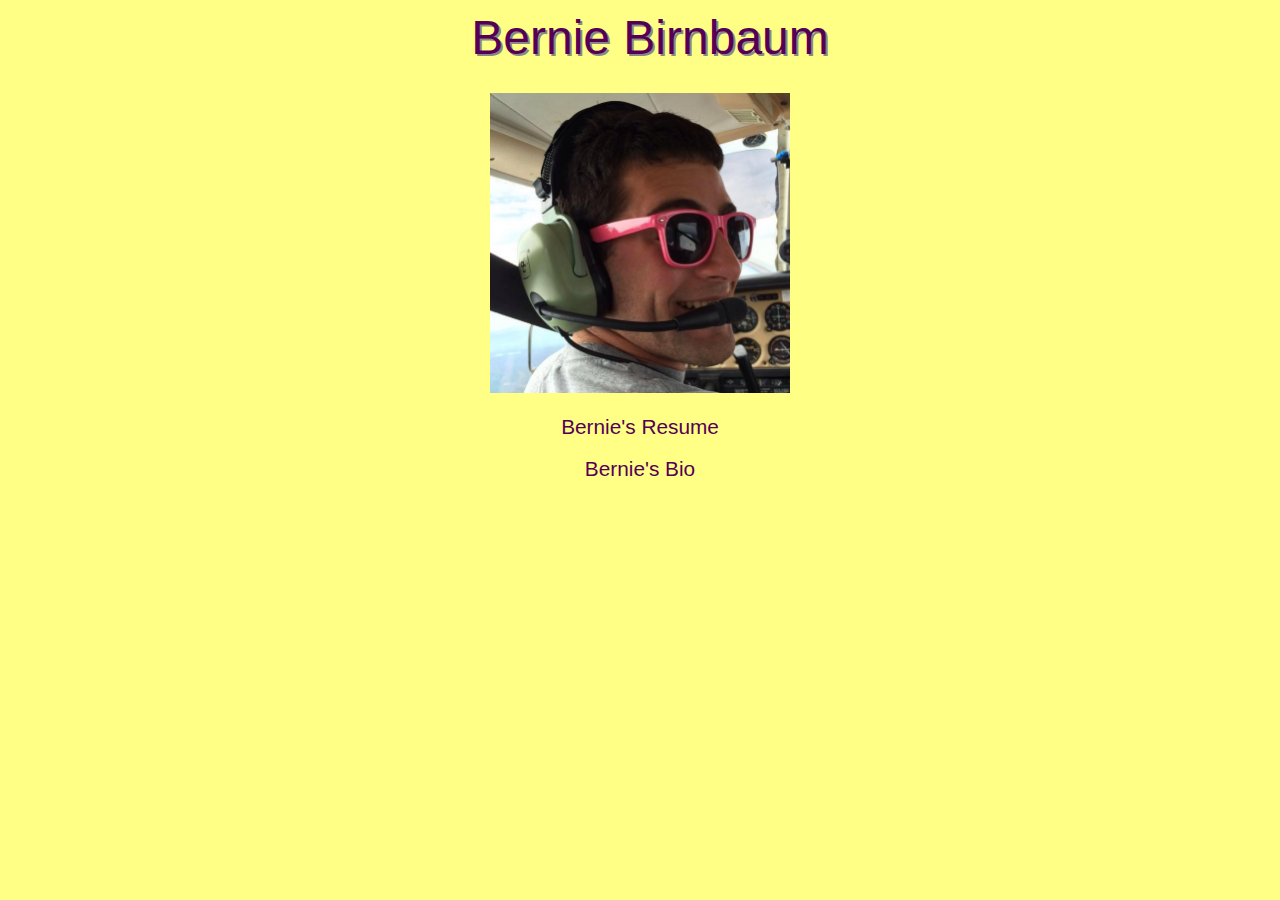
<file: index.html>
<!doctype html>
<html>
<head>
	<title>Bernie's Homepage</title>
	<meta charset="UTF-8">
	<link rel="stylesheet" href="./styling.css" />
</head>
<div class="mainheader">Bernie Birnbaum</div>
<br><div id="propic"><img src="./propic.jpg" alt="Bernie" height="300"></div>
<br><div class="internallink"><a href="./resume.html">Bernie's Resume</a></div>
<br><div class="internallink"><a href="./bio.html">Bernie's Bio</a></div>
</html>
</file>
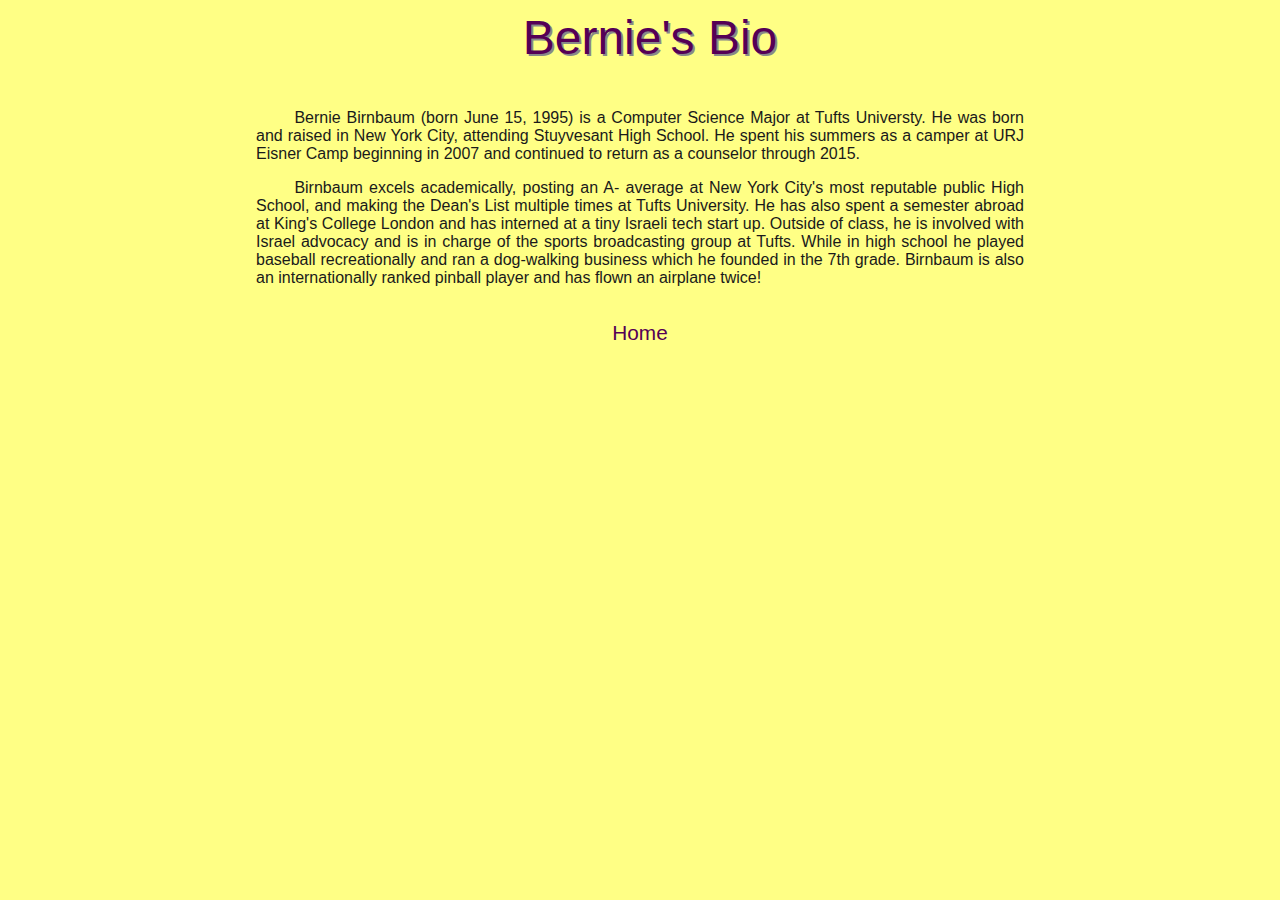
<file: bio.html>
<!doctype html>
<html>
<head>
	<title>Bio</title>
	<meta charset="UTF-8">
	<link rel="stylesheet" href="./styling.css" />
</head>
<div class="mainheader">Bernie's Bio</div>
<br>
<div class="bio">
<p>Bernie Birnbaum (born June 15, 1995) is a Computer Science Major at Tufts Universty. He was born and raised in New York City, attending Stuyvesant High School. He spent his summers as a camper at URJ Eisner Camp beginning in 2007 and continued to return as a counselor through 2015. 
<br>
<p>Birnbaum excels academically, posting an A- average at New York City's most reputable public High School, and making the Dean's List multiple times at Tufts University. He has also spent a semester abroad at King's College London and has interned at a tiny Israeli tech start up. Outside of class, he is involved with Israel advocacy and is in charge of the sports broadcasting group at Tufts. While in high school he played baseball recreationally and ran a dog-walking business which he founded in the 7th grade. Birnbaum is also an internationally ranked pinball player and has flown an airplane twice! </div>
<br><div class="internallink"><a href="./index.html">Home</a></div>
</html>
</file>
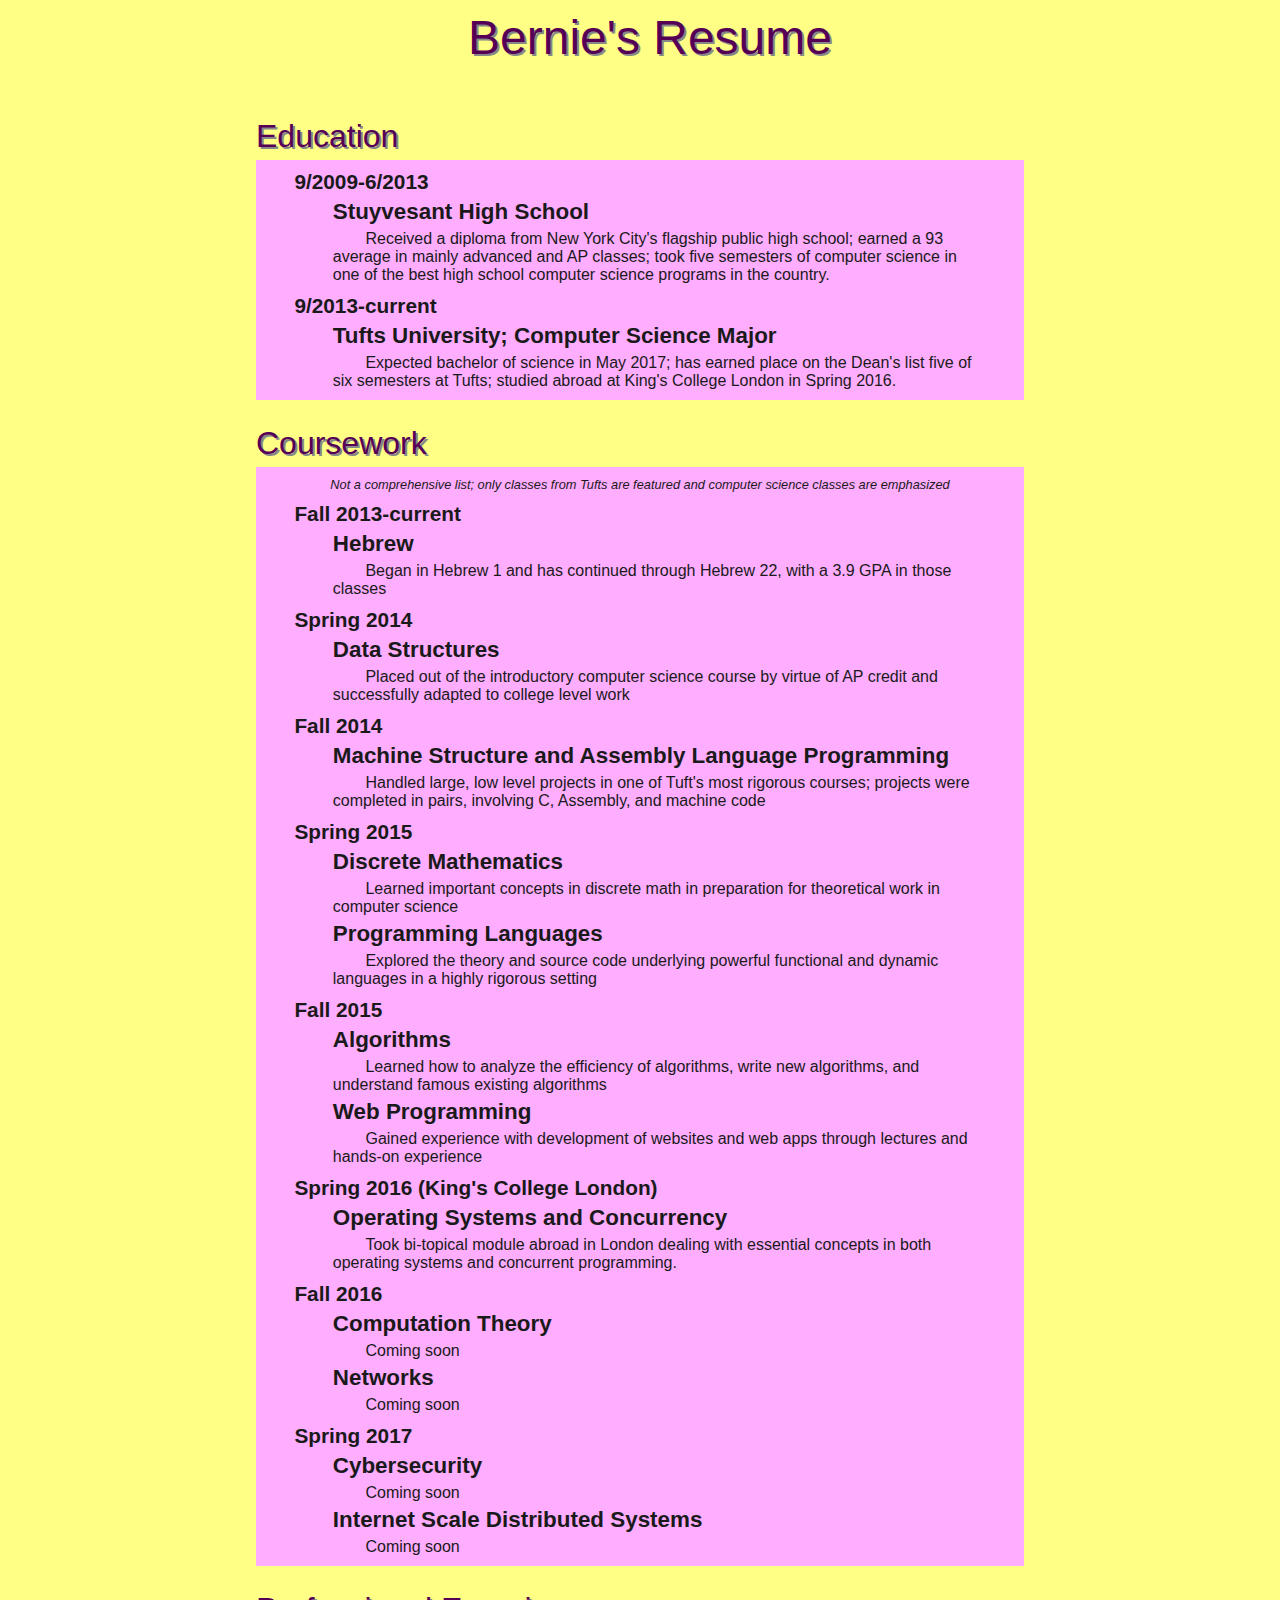
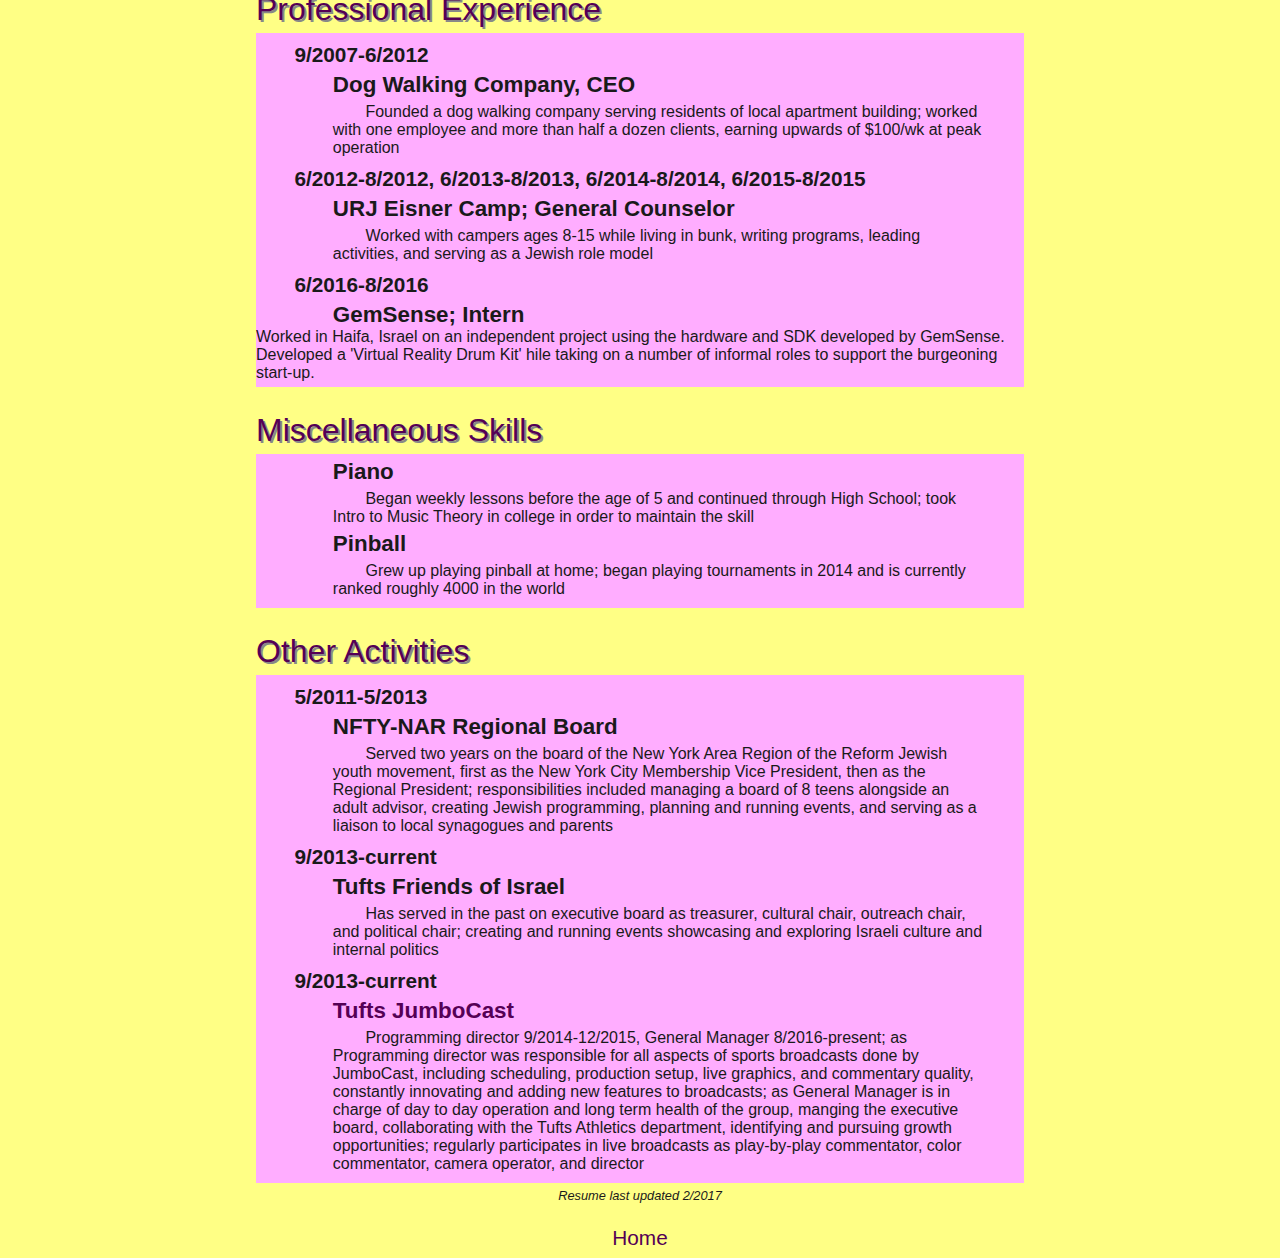
<file: resume.html>
<!doctype html>
<html>
<head>
	<title>Resume</title>
	<meta charset="UTF-8">
	<link rel="stylesheet" href="./styling.css" />
</head>
<div class="mainheader">Bernie's Resume</div>
<br>
<div class="secondaryheader">Education</div>
<div class="quallist">

	<div class="date">9/2009-6/2013</div>
	<div class="title">Stuyvesant High School</div>
	<div class="description">Received a diploma from New York City's flagship public high school; earned a 93 average in mainly advanced and AP classes; took five semesters of computer science in one of the best high school computer science programs in the country.</div>

	<div class="date">9/2013-current</div>
	<div class="title">Tufts University; Computer Science Major</div>
	<div class="description">Expected bachelor of science in May 2017; has earned place on the Dean's list five of six semesters at Tufts; studied abroad at King's College London in Spring 2016.</div>
</div>
<div class="secondaryheader">Coursework</div>
<div class="quallist">
	<div class="disclaimer">Not a comprehensive list; only classes from Tufts are featured and computer science classes are emphasized</div>
	<div class="date">Fall 2013-current</div>
	<div class="title">Hebrew</div>
	<div class="description">Began in Hebrew 1 and has continued through Hebrew 22, with a 3.9 GPA in those classes</div>

	<div class="date">Spring 2014</div>
	<div class="title">Data Structures</div>
	<div class="description">Placed out of the introductory computer science course by virtue of AP credit and successfully adapted to college level work</div>

	<div class="date">Fall 2014</div>
	<div class="title">Machine Structure and Assembly Language Programming</div>
	<div class="description">Handled large, low level projects in one of Tuft's most rigorous courses; projects were completed in pairs, involving C, Assembly, and machine code</div>

	<div class="date">Spring 2015</div>
	<div class="title">Discrete Mathematics</div>
	<div class="description">Learned important concepts in discrete math in preparation for theoretical work in computer science</div>

	<div class="title">Programming Languages</div>
	<div class="description">Explored the theory and source code underlying powerful functional and dynamic languages in a highly rigorous setting</div>

	<div class="date">Fall 2015</div>
	<div class="title">Algorithms</div>
	<div class="description">Learned how to analyze the efficiency of algorithms, write new algorithms, and understand famous existing algorithms</div>

	<div class="title">Web Programming</div>
	<div class="description">Gained experience with development of websites and web apps through lectures and hands-on experience</div>

	<div class="date">Spring 2016 (King's College London)</div>
	<div class="title">Operating Systems and Concurrency</div>
	<div class="description">Took bi-topical module abroad in London dealing with essential concepts in both operating systems and concurrent programming.</div>

	<div class="date">Fall 2016</div>
	<div class="title">Computation Theory</div>
	<div class="description"> Coming soon </div>

	<div class="title">Networks</div>
	<div class="description"> Coming soon </div>

	<div class="date">Spring 2017</div>
	<div class ="title">Cybersecurity</div>
	<div class ="description">Coming soon</div>

	<div class="title">Internet Scale Distributed Systems</div>
	<div class ="description">Coming soon</div>
</div>
<div class="secondaryheader">Professional Experience</div>
<div class="quallist">
	<div class="date">9/2007-6/2012</div>
	<div class="title">Dog Walking Company, CEO</div>
	<div class="description">Founded a dog walking company serving residents of local apartment building; worked with one employee and more than half a dozen clients, earning upwards of $100/wk at peak operation</div>

	<div class="date">6/2012-8/2012, 6/2013-8/2013, 6/2014-8/2014, 6/2015-8/2015</div>
	<div class="title">URJ Eisner Camp; General Counselor</div>
	<div class="description">Worked with campers ages 8-15 while living in bunk, writing programs, leading activities, and serving as a Jewish role model</div>

	<div class="date">6/2016-8/2016</div>
	<div class="title">GemSense; Intern</div>
	<div class="desription">Worked in Haifa, Israel on an independent project using the hardware and SDK developed by GemSense. Developed a 'Virtual Reality Drum Kit' hile taking on a number of informal roles to support the burgeoning start-up.</div>
</div>
<div class="secondaryheader">Miscellaneous Skills</div>
<div class="quallist">
	<div class="title">Piano</div>
	<div class="description">Began weekly lessons before the age of 5 and continued through High School; took Intro to Music Theory in college in order to maintain the skill</div>
	<div class="title">Pinball</div>
	<div class="description">Grew up playing pinball at home; began playing tournaments in 2014 and is currently ranked roughly 4000 in the world</div>
</div>
<div class="secondaryheader">Other Activities</div>
<div class="quallist">
	<div class="date">5/2011-5/2013</div>
	<div class="title">NFTY-NAR Regional Board</div>
	<div class="description">Served two years on the board of the New York Area Region of the Reform Jewish youth movement, first as the New York City Membership Vice President, then as the Regional President; responsibilities included managing a board of 8 teens alongside an adult advisor, creating Jewish programming, planning and running events, and serving as a liaison to local synagogues and parents</div>

	<div class="date">9/2013-current</div>
	<div class="title">Tufts Friends of Israel</div>
	<div class="description">Has served in the past on executive board as treasurer, cultural chair, outreach chair, and political chair; creating and running events showcasing and exploring Israeli culture and internal politics</div>

	<div class="date">9/2013-current</div>
	<div class="title"><a href="http://www.jumbocast.com">Tufts JumboCast</a></div>
	<div class="description">Programming director 9/2014-12/2015, General Manager 8/2016-present; as Programming director was responsible for all aspects of sports broadcasts done by JumboCast, including scheduling, production setup, live graphics, and commentary quality, constantly innovating and adding new features to broadcasts; as General Manager is in charge of day to day operation and long term health of the group, manging the executive board, collaborating with the Tufts Athletics department, identifying and pursuing growth opportunities; regularly participates in live broadcasts as play-by-play commentator, color commentator, camera operator, and director</div>
</div>
<div class="disclaimer">Resume last updated 2/2017</div>
<br><div class="internallink"><a href="./index.html">Home</a></div>
</html>
</file>
<file: styling.css>
body {
	font-size: 1em;
	color: #1A1A1A;
	font-family: Arial;
	background: #FFFF85;
	margin-left: 20%;
	margin-right: 20%;
}

p {
	text-indent: 5%;
}

a:link {
	text-decoration: none;
	color: #550055;
}
a:visited {
	text-decoration: none;
	color: #3D003D;
}
a:hover {
	text-decoration: underline;
}
a:active {
	text-decoration: underline;
	color: #990099;
}

.mainheader { 
	margin: 10px;
	color: #550055;
	font-size: 3em;
	text-align: center;
	text-shadow: 2px 2px #888888;
	width: 100%;
}

.secondaryheader {
	margin-top: 25px;
	margin-bottom: 5px;
	color: #550055;
	font-size: 2em;
	text-align: left;
	text-shadow: 2px 2px #888888;
	width: 100%;
}

.internallink {
	text-align: center;
	font-size: 1.3em;
}

.quallist {
	width: 100%;
	padding-top: 5px;
	padding-bottom: 5px;
	/* padding-left: 5%; */
	/* padding-right: 5%; */
	background-color: #FFADFF;
}

.date {
	/* width: 50%; */
	min-width: 150px;
	font-size: 1.3em;
	font-weight: bold;
	padding-left: 5%;
	padding-bottom: 5px;
	padding-top: 5px;
}

.title {
	font-size: 1.4em;
	font-weight: bold;
	padding-right: 5%;
	padding-left: 10%;
}

.description {
	text-indent: 5%;
	padding-right: 5%;
	padding-left: 10%;
	padding-top: 5px;
	padding-bottom: 5px;
}

#propic {
	text-align: center;
}

.bio {
	text-align: justify;
}

.disclaimer {
	text-align: center;
	font-size: .8em;
	font-style: italic;
	padding-top: 5px;
	padding-bottom: 5px;
	padding-right: 5%;
	padding-left: 5%;
}
</file>
